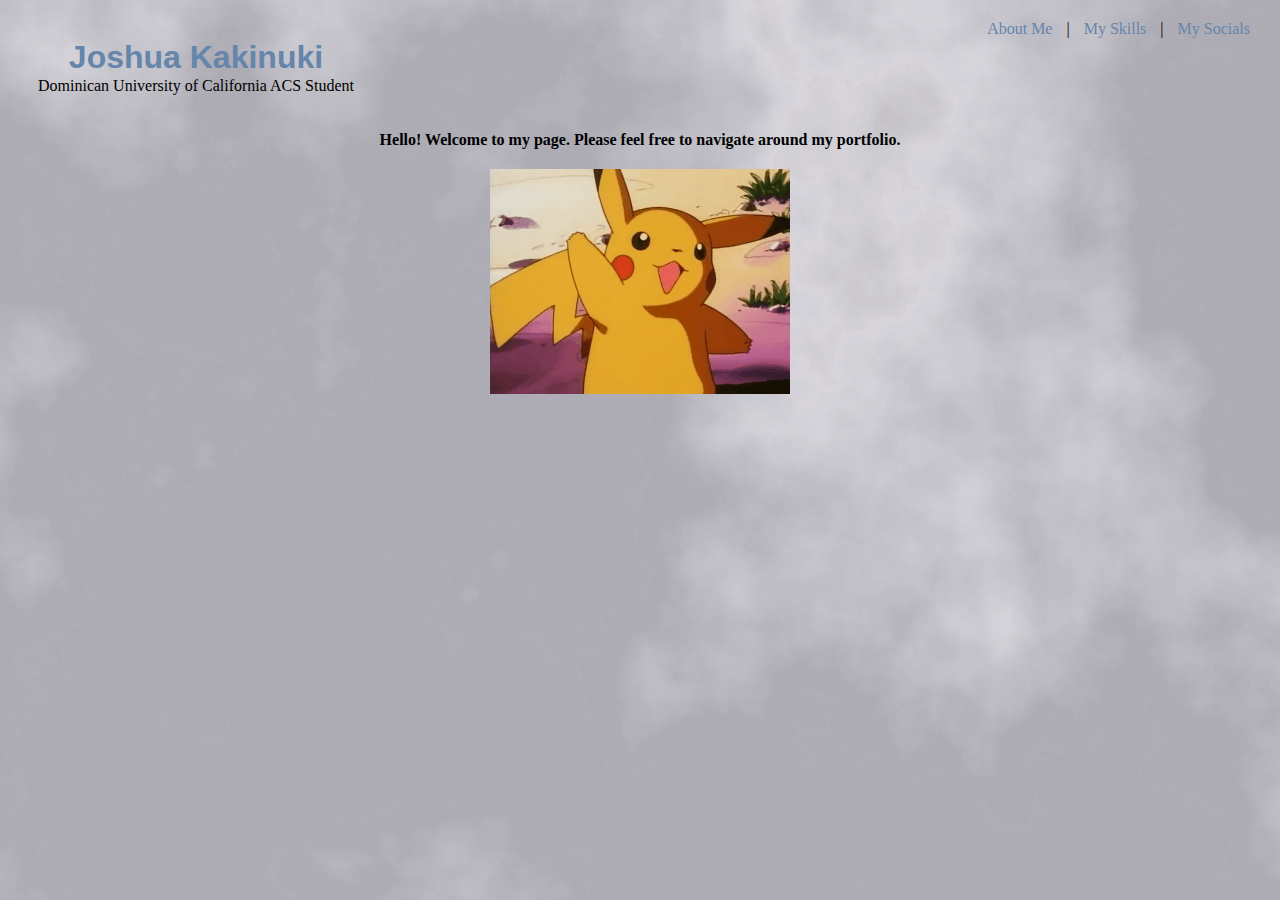
<file: index.html>
<!DOCTYPE html>
<html lang="en">
<head>
<link rel="stylesheet" href="styles.css">
<style>
    h1 {
        color: rgb(101, 133, 171);
        margin: auto;
    }

    h4 {
    font-weight: lighter;
    margin: 0;  /* Removes all margin */
    }   

    h5 {
        font-weight: lighter;
        color: rgb(68, 68, 68); /* Corrected */
    }

    p {
        font-weight: bolder;
        font-family: 'Times New Roman', Times, serif;
    }

    div.relative {
        position: relative;
        /* border: none; */ 
    }

    .flex-container {
        display: flex;
        justify-content: space-between;
        align-items: flex-end;
    }

    .flex-container > section {
        display: flex;
        justify-content: space-between;
        align-items: flex-end;
    }

    /* Adjustments for image */
    img {
        display: block;
        margin: 20px auto;
    }
    /* Cleaned up the margin:auto and added a placeholder for flex container alignment */
    
</style>
<meta charset="UTF-8">
<meta name="viewport" content="width=device-width, initial-scale=1.0">
<title>My Portfolio</title>
</head>
<body>

<article>
    <!-- Flex container to position the name and title on the left, and the nav links on the right -->
    <div class="top-container">
        <div class="name-title">
            <h1>Joshua Kakinuki</h1>
            <h4>Dominican University of California ACS Student</h4>
        </div>
        <div class="nav-links">
            <a href="about.html">About Me</a> |
            <a href="myskills.html">My Skills</a> |
            <a href="socials.html">My Socials</a>
        </div>
    </div>

<p>
    Hello! Welcome to my page. Please feel free to navigate around my portfolio.
</p>

<img src="images2/d7i06j2-209054b9-be1e-46b0-aa61-ffbe4dc1ebda.gif" alt="Waving Gif">

</article>
</body>
</html>
</file>
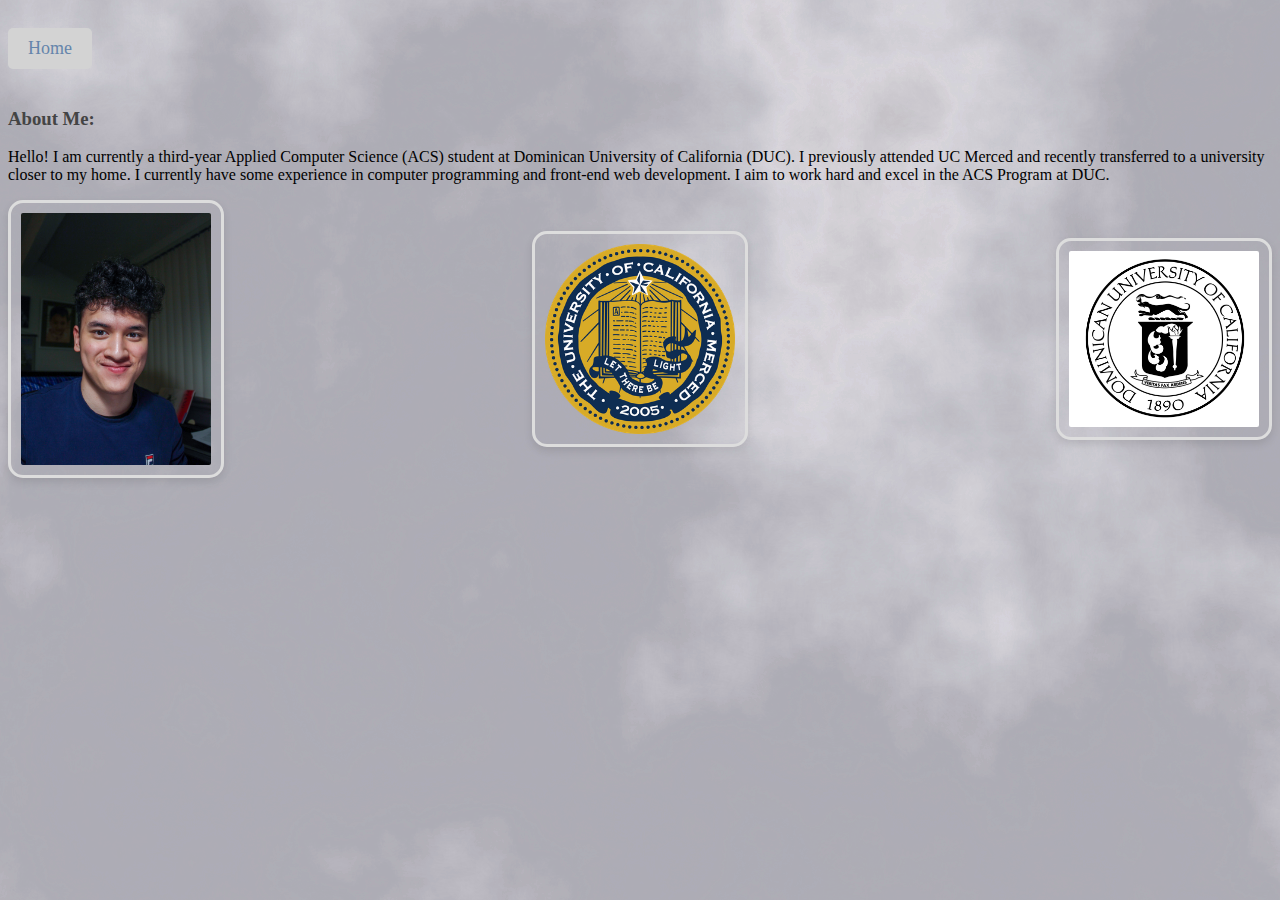
<file: about.html>
<!DOCTYPE html>
<html lang="en">
<head>
    <link rel="stylesheet" href="styles.css">
    <meta charset="UTF-8">
    <meta name="viewport" content="width=device-width, initial-scale=1.0">
    <title>About Me</title>
    <style>
        body {background-color: antiquewhite;}
        h3 {color: rgb(68, 68, 68);
        font-family: Cambria, Cochin, Georgia, Times, 'Times New Roman', serif;}
        /* Flexbox for image layout */
        .image-container {
            display: flex;
            justify-content: space-between;
            align-items: center;
            flex-wrap: wrap;
            gap: 10px;  /* Reduced gap between images */
        }

        img {
            max-width: 15%;
            padding: 10px;  /* Added padding around each image */
            height: auto;
            border-radius: 15px;
            border: 3px solid #ddd;
            box-shadow: 0 4px 8px rgba(0, 0, 0, 0.1);
            margin: 0;  /* Removed additional margin */
            transition: transform 0.3s ease, box-shadow 0.3s ease;
        }
        
    </style>
</head>
<body>
    <div class="home-direct">
        <a href="index.html">Home</a>
    </div>
    <section>
        <h3>About Me: </h3>
        <p>Hello! I am currently a third-year Applied Computer Science (ACS) student at Dominican University of California (DUC). I previously attended UC Merced and recently transferred to a university closer to my home. I currently have some experience in computer programming and front-end web development. I aim to work hard and excel in the ACS Program at DUC.
        <div class="image-container">
            <img src="images2/IMG_0515.jpg" alt="A photo of Joshua Kakinuki">
            <img src="images2/UC_Merced_Seal.png" alt="University of California Merced Seal">
            <img src="images2/Dominican_University_of_California_Seal.jpg" alt="Dominican University of California Seal">
        </div>
    </section> 
</body>
</html>
</file>
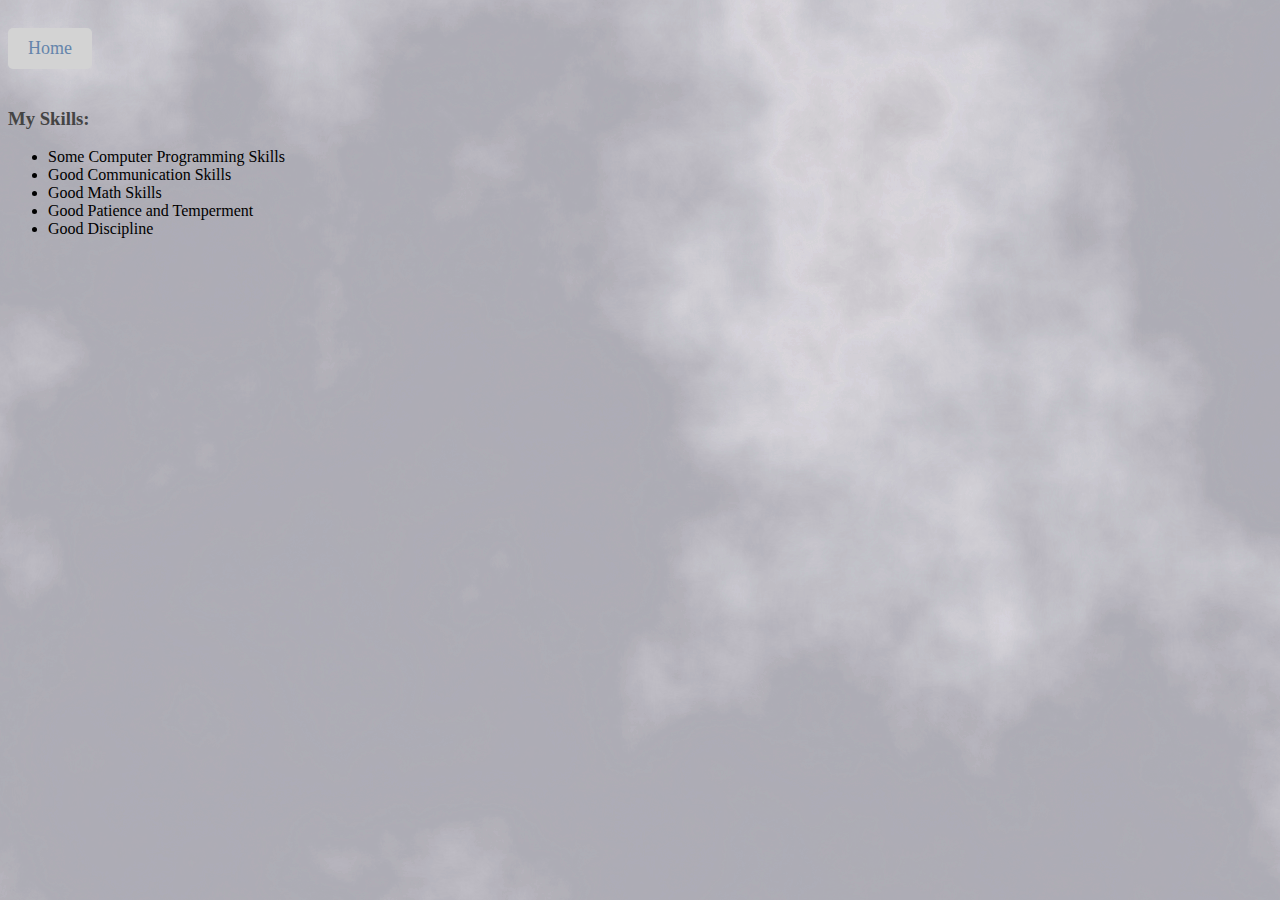
<file: myskills.html>
<!DOCTYPE html>
<html lang="en">
<head>
    <link rel="stylesheet" href="styles.css">
    <meta charset="UTF-8">
    <meta name="viewport" content="width=device-width, initial-scale=1.0">
    <title>My Skills</title>
    <style>
        body {background-color: antiquewhite;}
        h3 {color: rgb(68, 68, 68);}
    </style>
</head>
<body>
    <div class="home-direct">
    <a href="index.html">Home</a>
    </div>
    <section>
    <h3>My Skills:</h3>
    <ul>
    <li>Some Computer Programming Skills</li>
    <li>Good Communication Skills</li>
    <li>Good Math Skills</li>
    <li>Good Patience and Temperment</li>
    <li>Good Discipline</li>
    </ul>
    </section>
</body>
</html>
</file>
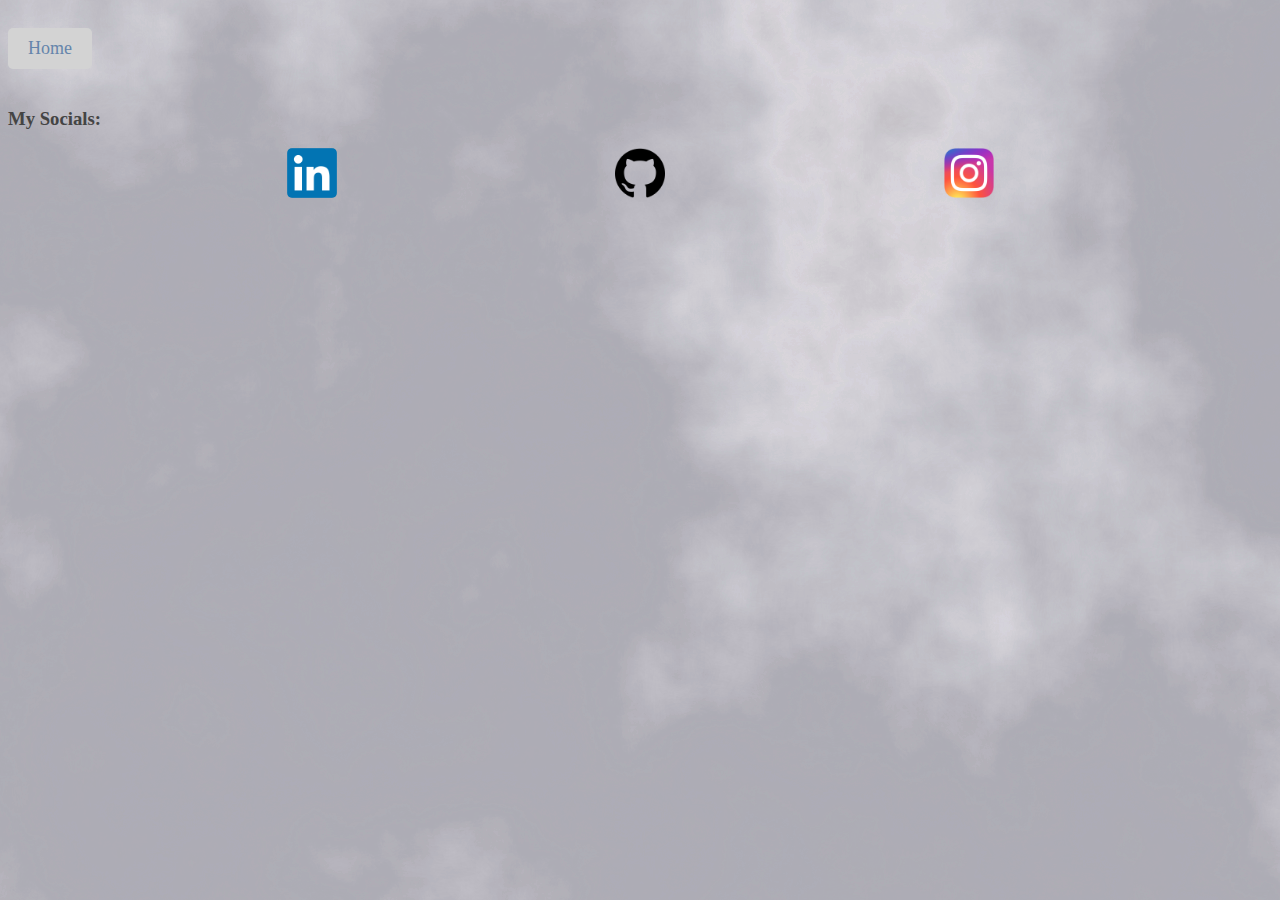
<file: socials.html>
<!DOCTYPE html>
<html lang="en">
<head>
    <link rel="stylesheet" href="styles.css">
    <meta charset="UTF-8">
    <meta name="viewport" content="width=device-width, initial-scale=1.0">
    <title>My Socials</title>
    <style>
        body {background-color: antiquewhite;}
        h3 {color: rgb(68, 68, 68);}
        nav {
        display: flex;
        justify-content: space-evenly;
        align-items: center;
        }
        nav a img {
            border-radius: 5px;
            transition: transform 0.3s ease;
        }
        nav a img:hover {
            transform: scale(1.15);  /* Image enlarges on hover */
        }
    </style>
</head>
<body>
    <div class="home-direct">
    <a href="index.html">Home</a>
    </div>
    <section>
        <h3>My Socials:</h3>
        <nav>
        <a href="https://www.linkedin.com/in/joshua-kakinuki-6a8744163/" target="_blank"> <img src="images2/LinkedIn_logo_initials.png" alt = "Linkedin Logo" width="50" height="50"></a>
        <a href="https://github.com/Joshkaki00" target="_blank"> <img src="images2/github-logo.png" width="50" height="50" alt="GitHub Logo"></a>
        <a href="https://www.instagram.com/joshkaki00" target="_blank"> <img src="images2/Instagram_logo_2016.svg.png" width="50" height="50" alt="Instagram Logo"></a>
        </nav>
    </section>
</body>
</html>
</file>
<file: styles.css>
h1 {
font-family: Verdana, Geneva, Tahoma, sans-serif;
border: 2px;
padding: 1px;
} 

.home-direct a {
    text-decoration: none;
    font-size: 18px;
    color: rgb(101, 133, 171);
    background-color: lightgray;
    padding: 10px 20px; /* Adjusted padding */
    border-radius: 5px;
    display: inline-block;
    margin: 20px 0; /* Add some space around the button */
}

.home-direct a:hover {
    background-color: darkgray;
}

body {
font-family: serif;
background-image: url(images2/download.png);
background-repeat: repeat;
}

/* Added style for paragraphs, headings, and lists, so it doesn't look generic af */

h3 {
    font-family: Cambria, Cochin, Georgia, Times, 'Times New Roman', serif;
}

ul {
    font-family: Cambria, Cochin, Georgia, Times, 'Times New Roman', serif;
}

p {font-family: Cambria, Cochin, Georgia, Times, 'Times New Roman', serif}

/* Flex container to hold name/title and navigation links */
    .top-container {
        display: flex;
        justify-content: space-between; /* Pushes content to both ends */
        align-items: center;
        padding: 20px;
    }

    /* Flex container for the name and title */
    .name-title {
        display: flex;
        flex-direction: column;
        align-items: flex-start; /* Aligns the name and title to the left */
        margin: 0;
    }

    .nav-links {
        position: absolute;
        top: 20px;   /* Adjust the vertical position */
        right: 20px; /* Adjust the horizontal position */
        font-size: 16px;
    }

    .nav-links a {
        text-decoration: none;
        margin: 0 10px;
        color: rgb(101, 133, 171);
    }

    /* Style for links on hover */
    .nav-links a:hover {
        color: rgb(68, 68, 68);
    }

    /* Style for the article text */
    article {
        text-align: center;
        padding: 10px;
    }
</file>
